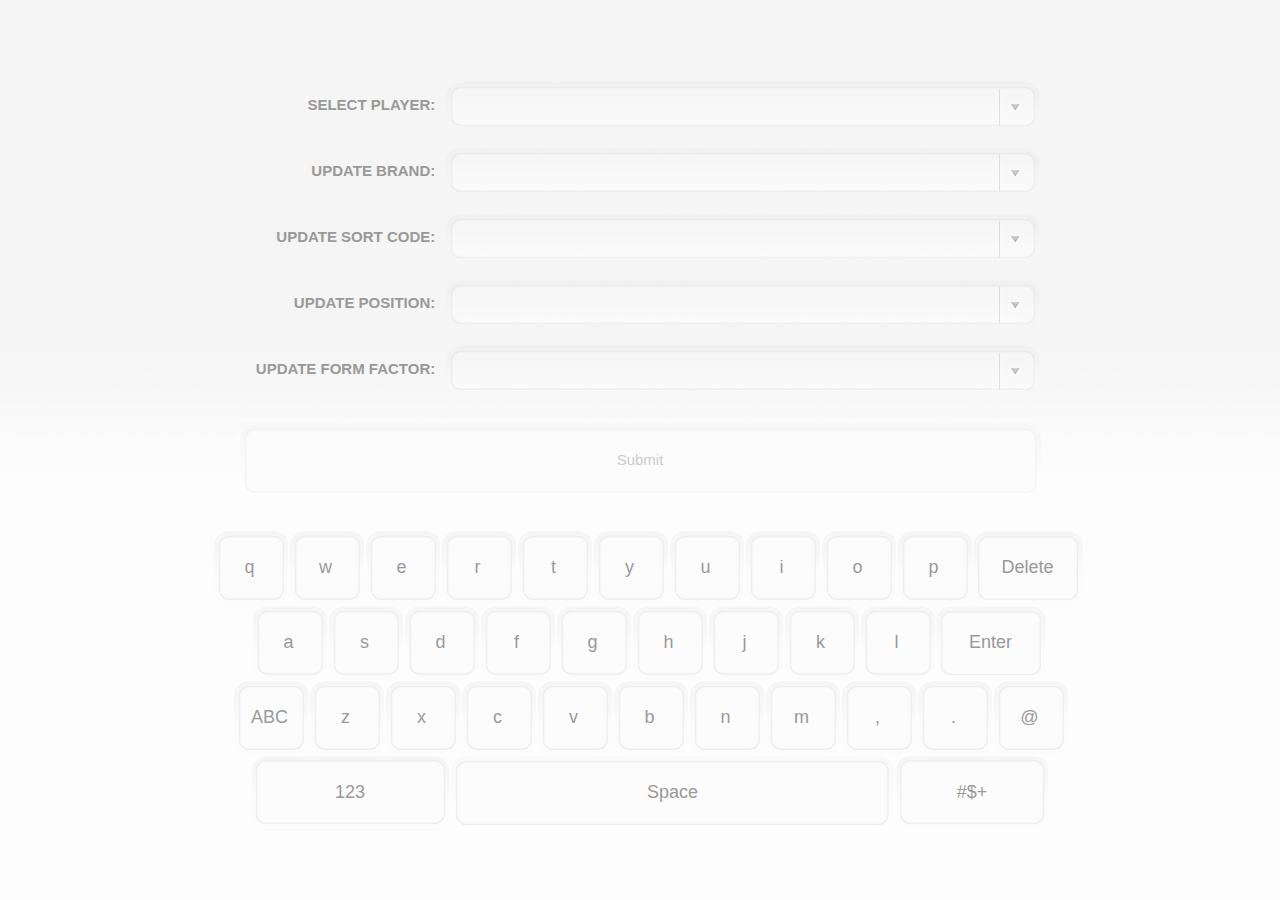
<file: index.html>
<head>

<link rel="stylesheet" href="css/bootstrap.min.css">
<link rel="stylesheet" href="css/bootstrap-responsive.min.css">
<link rel="stylesheet" href="css/main.css">
<link rel="stylesheet" href="css/jsKeyboard.css" type="text/css" media="screen"/>

<script src="js/jquery-1.11.3.js" type="text/javascript"></script>
<script src="js/jquery-ui114.js"  type="text/javascript"></script>
<script src="js/jquery.csv.js" type="text/javascript"></script>
<link rel="stylesheet" type="text/css" href="css/jquery-ui.css">
<link rel="stylesheet" type="text/css" href="css/style.css">
<script src="js/load_csv_file.js" type="text/javascript"></script>
<script src="js/autocomplete.js" type="text/javascript"></script>

<meta name="description" content="">
<meta name="keywords" content="jQuery OnScreen Keyboard">
<meta name="viewport" content="width=device-width">



</head>

<body>

<div class="ui-widget widget2">



	<label>SELECT PLAYER:&nbsp;&nbsp;</label>
	<select id='selectbox_player' >
	    <option value="0"></option>
	</select>



	<BR/>
	
	<label>UPDATE BRAND:&nbsp;&nbsp;</label>
	<select id='selectbox_brand'  >
	    <option value="0"></option>
	</select>

	<BR/>
	
	<label>UPDATE SORT CODE:&nbsp;&nbsp;</label>
	<select id='combobox'>
	    <option value="0"></option>
	</select>
	<BR/>




	<label >UPDATE POSITION:&nbsp;&nbsp;</label>
	<select id='selectbox_position' >
	    <option value="0"></option>
	</select>
	<BR/>


	<label>UPDATE FORM FACTOR:&nbsp;&nbsp;</label>
	<select id='selectbox_formfactor'>
	    <option value="0"></option>
	</select>
	<BR/>
	<BR/>





	
	</div>
	
	<div class="submission">
	
		<button id = "submit_button" onclick="myFunction(event)" disabled =true>
			Submit
		</button>
		
	</div>
	
	<div class="result-group">
		
		<div class="showresult">
			<p id="j_result"></p>
			<BR/>
			&nbsp;
			<button id="button_retry" class="dialogbutton" onclick="myFunction()">Retry</button>
			&nbsp;
			<button id="button_ok" class="dialogbutton" onclick="parent.location='index.html'">Restart</button>
			&nbsp;
			<button id="button_close" class="dialogbutton" onclick="closeDialog()">Close</button>
			&nbsp;
		</div>
		
	</div>
	
	<script src="js/control_form.js" type="text/javascript"></script>


	<BR/>
	
	<div id="virtualKeyboard"></div>

    
    <script type="text/javascript" src="js/jsKeyboard.js"></script>
    <script src="js/main.js"></script>

	
</body>
</file>
<file: css/main.css>
/* ==========================================================================
   Author's custom styles
   ========================================================================== */

#main {
    position: relative;
    width: 1024px;
    height: 600px;
    margin: 50px auto 0 auto;
    text-align: center;
}

.txtContent
{
    width: 1000px;
    font-family:Arial; font-size:18px; color:#000;
    border:2px solid #3171ad;
    -moz-border-radius: 10px;
    border-radius: 10px;
    padding:10px;
    color:#3c556c; resize: none;
    overflow:hidden;
}

.txtContent:focus{outline-width:0;}

li {
    list-style: none;
}

#container {
   cursor   : none;
}

#cursor {
  position  : absolute;
  z-index   : 10000;
  width     : 40px;
  height    : 40px;
  background: transparent url(../images/test_cursor.gif) 0 0 no-repeat;
}
</file>
<file: css/jsKeyboard.css>
body {margin:0px 0px; padding:0px; /* Need to set body margin and padding to get consistency between browsers. */
     /* text-align:center; /* Hack for IE5/Win */
font-size:14px; font-family:Arial Unicode MS;font-weight:normal;
overflow:hidden;
}

#virtualKeyboard {
    width: 100%;
    text-align: center !important;
	vertical-align: middle !important;
    /*background-color:#7b8490;*/
    /*border-top:3px solid #000;*/
}

#keyboard{
    padding:10px;
    width:872px;
    margin: 0 auto;
    height:270;
    display:block;
    padding-left:25px;
    display:block;
	text-align: center !important;
	vertical-align: middle !important;
/*    position:absolute;*/
    bottom:0px; left:0px;
 }
#keyboard:after {content: ".";display: block;height: 0;clear: both;visibility: hidden;}

#keyboardHeader {position:relative;}
#keyboardHeader div {color:#fff; background-color:#7b8490;padding:3px; padding-left:15px; padding-right:15px; position:absolute; cursor:pointer; right:-10px; top:-40px;}
.closex {font-weight:bolder; color:#000;}

#keyboardCapitalLetter {display:none;}
#keyboardSmallLetter {display:block;}
#keyboardNumber {display:none;}
#keyboardSymbols {display:none;}

.pixelText{
	height: 60px !important;
	-webkit-user-select: auto !important;
}

.pixelButton{
	height: 58px !important;
	margin-top:-8px;
}

.DISABLEDpixelText:focus{
	outline:none !important;
    border-color:red !important;
    box-shadow:0 0 10px blue !important;
}

.button
{

    width:60px; height:60px;
    background-color:#fff;
    position:relative;
    float:left;
    margin-right:9px;
    margin-top:10px;
    cursor:pointer;
    font-size:1.9em;

    /*box shadow*/
    -webkit-box-shadow: 0px 1px 3px #000000;-moz-box-shadow: 0px 1px 3px #000000;box-shadow: 0px 1px 3px #000000;
    /*box radius*/
    -moz-border-radius: 5px;border-radius: 5px;
    /*gradient*/
    background: #ffffff; /* old browsers */
    background: -moz-linear-gradient(top, #ffffff 0%, #e5e5e5 100%); /* firefox */
    background: -webkit-gradient(linear, left top, left bottom, color-stop(0%,#ffffff), color-stop(100%,#e5e5e5)); /* webkit */
    filter: progid:DXImageTransform.Microsoft.gradient( startColorstr='#ffffff', endColorstr='#e5e5e5',GradientType=0 ); /* ie */
}
.buttonDown {background:none;background-color: #c9cdd5; -webkit-box-shadow:none;-moz-box-shadow: none;box-shadow: none;}
.button_a {margin-left:26px;}
.button_dash {margin-left:26px;}
.button_underscore {margin-left:26px;}
.button_enter {width:103px; font-size:1.3em; }
.button_del{width:103px; font-size:1.3em;}
.button_smallletter{font-size:1.3em;}
.button_capitalletterleft{font-size:1.3em;}
.button_capitalletterright{ width:129px; font-size:1.3em;}
.button_numberleft{width:172px; font-size:1.3em; margin-left:26px;}
.button_numberright{width:129px; font-size:1.3em;}
.button_space {width:376px;}
.button_symbolsleft{width:172px; font-size:1.3em; margin-left:26px;}
.button_symbolsright{width:129px; font-size:1.3em;}


.key {width:100%; height:100%; text-align:center; padding-top:0px; text-shadow: 0px 1px 1px #ffffff;filter: dropshadow(color=#ffffff, offx=0, offy=1);}
.key_del {padding-top:0px;}
.key_enter {padding-top:0px;}
.key_smallletter {padding-top:0px;}
.key_capitalletterleft {padding-top:0px;}
.key_capitalletterright {padding-top:0px;}
.key_number {padding-top:0px;}
.key_symbols {padding-top:0px;}

.button:hover {

border-color: rgba(82, 168, 236, 0.8);
outline: 0;
outline: thin dotted 9;
-webkit-box-shadow: inset 0 1px 1px rgba(0, 0, 0, 0.075),0 0 8px rgba(82, 168, 236, 0.6);
-moz-box-shadow: inset 0 1px 1px rgba(0,0,0,0.075),0 0 8px rgba(82,168,236,0.6);
box-shadow: inset 0 1px 1px rgba(0, 0, 0, 0.075),0 0 8px rgba(82, 168, 236, 0.6);
}
</file>
<file: css/style.css>
label {
color: #999999;
font-weight: bold;
font-size:15;
width: 25.6%;
float: left;
line-height: 50px;
font-family: "Arial", Arial;
text-align: right;
margin-top: 10px;
}

select {
font-weight: bold;
display: block;
width: 50%;

}


button {

	width: 805px;

	border: 1px solid #ffffff;
	background: #e6e6e6 url("pixel/normal_state_submit.png");
	background-color: transparent;
	height : 80px;	
	
	background-size: 100%;
	
	color: #999999;
	font-weight: regular;
	font-size:15;
	font-family: "Arial", Arial;
	opacity: 1;


}
button:disabled {

	width: 805px;
	border: 1px solid #ffffff;
	background: #e6e6e6 url("pixel/normal_state_submit.png");
	background-color: transparent;
	height : 80px;	
	
	color: #999999;
	font-weight: regular;
	font-size:15;
	font-family: "Arial", Arial;
	opacity: 0.5;
	filter:Alpha(Opacity=5); /* support: IE8 */

}
button:active {

	width: 805px;
	border: 1px solid #FFFFFF  !important;
	background: #e6e6e6 url("pixel/down_state_submit.png");
	background-color: transparent;

	height : 80px;	
	
	background-size: 100%;
	
	color: #999999;
	font-weight: regular;
	font-size:15;
	font-family: "Arial", Arial;


}
button:focus {outline:0;}


.pixelsubmitbutton {
	border: none !important;
	background: #e6e6e6 url("pixel/normal_state_submit.png");
	background-color: transparent;
	height : 80px;	
	
	color: #999999;
	font-weight: regular;
	font-size:15;
	font-family: "Arial", Arial;
	opacity: 1;
}

.pixelsubmitbutton : active
{
	border: none !important;
	background: #e6e6e6 url("pixel/down_state_submit.png");
	background-color: transparent;
	height : 80px;	
	
	color: #BBBBBB;
	font-weight: regular;
	font-size:15;
	font-family: "Arial", Arial;	
		
}

.pixelsubmitbutton : disabled
{
	border: none !important;
	background: #e6e6e6 url("pixel/down_state_submit.png");
	background-color: transparent;
	height : 80px;	
	
	color: #BBBBBB;
	font-weight: regular;
	font-size:15;
	font-family: "Arial", Arial;
	
	opacity: .5;
	filter:Alpha(Opacity=5); /* support: IE8 */
		
}

buttonsubmit{

	background-image: url("pixel/normal_state_submit.png") !important;
	border: 1px solid #d3d3d3;
	background: #e6e6e6 url("pixel/normal_state_submit.png")  !important;
	font-weight: bold;
	color: #555555;
	height: 50px;
	
}


buttonok{

	background-image: url("pixel/normal_state_submit.png");
	border: 1px solid #d3d3d3;
	background: #e6e6e6 url("pixel/normal_state_submit.png") ;
	font-weight: bold;
	color: #555555;
	height: 50px;
	
}

buttonsubmit:disabled{

	background-image: url("images/ui-icons_888888_256x240.png");
	border: 1px solid #d3d3d3;
	background: #e6e6e6 url("images/ui-bg_glass_75_e6e6e6_1x400.png") 50% 50% repeat-x;
	font-weight: 9;
	color: #555555;
	
}


html,
body {
    width: 100%;
    height: 100%;
	
	background-image: url("pixel/background.png");
	background-size: cover;
    display: table-cell;
    vertical-align: middle;
		
}
html {
    display: table;
}





.inputwide{
	width: 50%;
}


.dialogbutton{

	border: 1px solid #ffffff;
	background: #e6e6e6 url("pixel/normal_state_long.png");
	background-color: transparent;
	height :77px;	
	width: 112px;
	
	color: #999999;
	font-weight: regular;
	font-size:15;
	font-family: "Arial", Arial;
	opacity: 1;
	
	
}
.dialogbutton:active{


	border: 1px solid #ffffff;
	background: transparent url("pixel/downl_state_long.png");
	height :77px;	
	width: 112px;
	color: #999999;
	font-weight: regular;
	font-size:15;
	font-family: "Arial", Arial;
	opacity: 1;
	
	
}

.pixelinputbox{

	border: none !important;
	color: #999999 !important;
	font-weight: bold !important;
	font-size:15 !important;
	width: 556px !important;
	height: 56px !important;
	
	webkit-box-shadow: none !important;
	box-shadow: none !important;
	margin-bottom: 0px !important;
	float: left !important;
	font-family: "Arial", Arial !important;
	text-align: center !important;
	margin-top: 10px !important;
	background: transparent url("pixel/text_section.png") !important;

}

.pixelinputbox:focus{

	border: none !important;
	color: #999999 !important;
	font-weight: bold !important;
	font-size:15 !important;
	width: 556px !important;
	height: 56px !important;
	margin-bottom: 0px !important;
	
	webkit-box-shadow: none !important;
	box-shadow: none !important;
	
	float: left !important;
	font-family: "Arial", Arial !important;
	text-align: center !important;
	margin-top: 10px !important;
	background: transparent url("pixel/down_state_text_field.png") !important;

}



.pixelinputbutton{

	border: none !important;
	color: #999999;
	font-weight: bold;
	font-size:15;
	width: 40px;
	height: 50px !important;
	float: left;
	font-family: "Arial", Arial;
	text-align: center;
	margin-top: 10px;
	background: transparent url("pixel/end_dropdown.png") !important;
	

}

.pixelinputbutton:active{

	border: none !important;
	color: #999999;
	font-weight: bold;
	font-size:15;
	width: 40px;
	height: 50px !important;
	float: left;
	font-family: "Arial", Arial;
	text-align: center;
	margin-top: 10px;
	background: transparent url("pixel/downstate_dropdown.png") !important;
	

}

.pixelkey0{

    line-height: 75px;
	border: none !important;
	width: 39px !important;
	height: 75px !important;
	float: left;	
	background: none !important;	
}

.pixelkey0b{

    line-height: 75px;
	border: none !important;
	width: 20px !important;
	height: 75px !important;
	float: left;	
	background: none !important;	
}

.widget2{
	width: 805px  !important;
	margin: 0 auto  !important;
}

.pixelkey1{

    line-height: 75px;
	border: none !important;
	color: #999999;
	font-weight: regular;
	font-size:18;
	width: 76px !important;
	height: 75px !important;
	float: left;
	font-family: "Arial", Arial;
	text-align: center;
	vertical-align: middle;
	background: transparent url("pixel/normal_state.png") !important;	
}
.pixelkey1:active{

    line-height: 75px;
	border: none !important;
	color: #999999;
	font-weight: regular;
	font-size:18;
	width: 76px !important;
	height: 75px !important;
	float: left;
	font-family: "Arial", Arial;
	text-align: center;
	vertical-align: middle;
	background: transparent url("pixel/downstate.png") !important;	
}


.pixelkey2{

    line-height: 75px;
	border: none !important;
	color: #999999;
	font-weight: regular;
	font-size:18;
	width: 112px !important;
	height: 75px !important;
	float: left;
	font-family: "Arial", Arial;
	text-align: center;
	background: transparent url("pixel/normal_state_long.png") !important;	
}
.pixelkey2:active{

    line-height: 75px;
	border: none !important;
	color: #999999;
	font-weight: regular;
	font-size:18;
	width: 112px !important;
	height: 75px !important;
	float: left;
	font-family: "Arial", Arial;
	text-align: center;
	background: transparent url("pixel/downl_state_long.png") !important;	
}

.pixelkey3{

    line-height: 75px;
	border: none !important;
	color: #999999;
	font-weight: regular;
	font-size:18;
	width: 446px !important;
	height: 75px !important;
	float: left;
	font-family: "Arial", Arial;
	text-align: center;
	background: transparent url("pixel/normal_state_space.png") !important;	
}
.pixelkey3:active{

    line-height: 75px;
	border: none !important;
	color: #999999;
	font-weight: regular;
	font-size:18;
	width: 446px !important;
	height: 75px !important;
	float: left;
	font-family: "Arial", Arial;
	text-align: center;
	background: transparent url("pixel/down_state_space.png") !important;	
}

.pixelkey4{

    line-height: 75px;
	border: none !important;
	color: #999999;
	font-weight: regular;
	font-size:18;
	width: 199px !important;
	height: 75px !important;
	float: left;
	font-family: "Arial", Arial;
	text-align: center;
	background: transparent url("pixel/normal_state_bottom_left_123.png") !important;	
}
.pixelkey4:active{

    line-height: 75px;
	border: none !important;
	color: #999999;
	font-weight: regular;
	font-size:18;
	width: 199px !important;
	height: 75px !important;
	float: left;
	font-family: "Arial", Arial;
	text-align: center;
	background: transparent url("pixel/down_state_bottom_left_123.png") !important;	
}

.pixelkey5{

    line-height: 75px;
	border: none !important;
	color: #999999;
	font-weight: regular;
	font-size:18;
	width: 153px !important;
	height: 75px !important;
	float: left;
	font-family: "Arial", Arial;
	text-align: center;
	background: transparent url("pixel/normal_state_bottom_right.png") !important;	
}
.pixelkey5:active{

    line-height: 75px;
	border: none !important;
	color: #999999;
	font-weight: regular;
	font-size:18;
	width: 153px !important;
	height: 75px !important;
	float: left;
	font-family: "Arial", Arial;
	text-align: center;
	background: transparent url("pixel/down_state_bottom_right.png") !important;	
}



.result-group{
	position: relative;
	text-align: center;
}

.ui-autocomplete { height: 150px; overflow-y: scroll; overflow-x: hidden;}

.custom-combobox {
    position: relative;
    display: inline-block;
	
}
.custom-combobox-toggle {
    position: absolute;
    top: 0;
    bottom: 0;
    margin-left: -1px;
    padding: 0;
}
.custom-combobox-input {
    margin: 0;
    padding: 5px 10px;
}

.ui-widget{
   
	

}

.noTitleStuff .ui-dialog-titlebar {
	display:none;
	vertical-align: middle;
	
	}

.submission{
    text-align:center;		
}

.showresult {
  float: center;
  vertical-align: middle;
  position: absolute;
  top: 100%;  
  text-align: center;
}

.hidekeys{
  visibility: hidden;
}

/* LESS */

.button_for_keyboard {

	background-image: url("images/ui-icons_888888_256x240.png");
	
	background: #e6e6e6 url("images/ui-bg_glass_75_e6e6e6_1x400.png") 50% 50% repeat-x;
	font-weight: 9;
	color: #555555;
		
}
</file>
